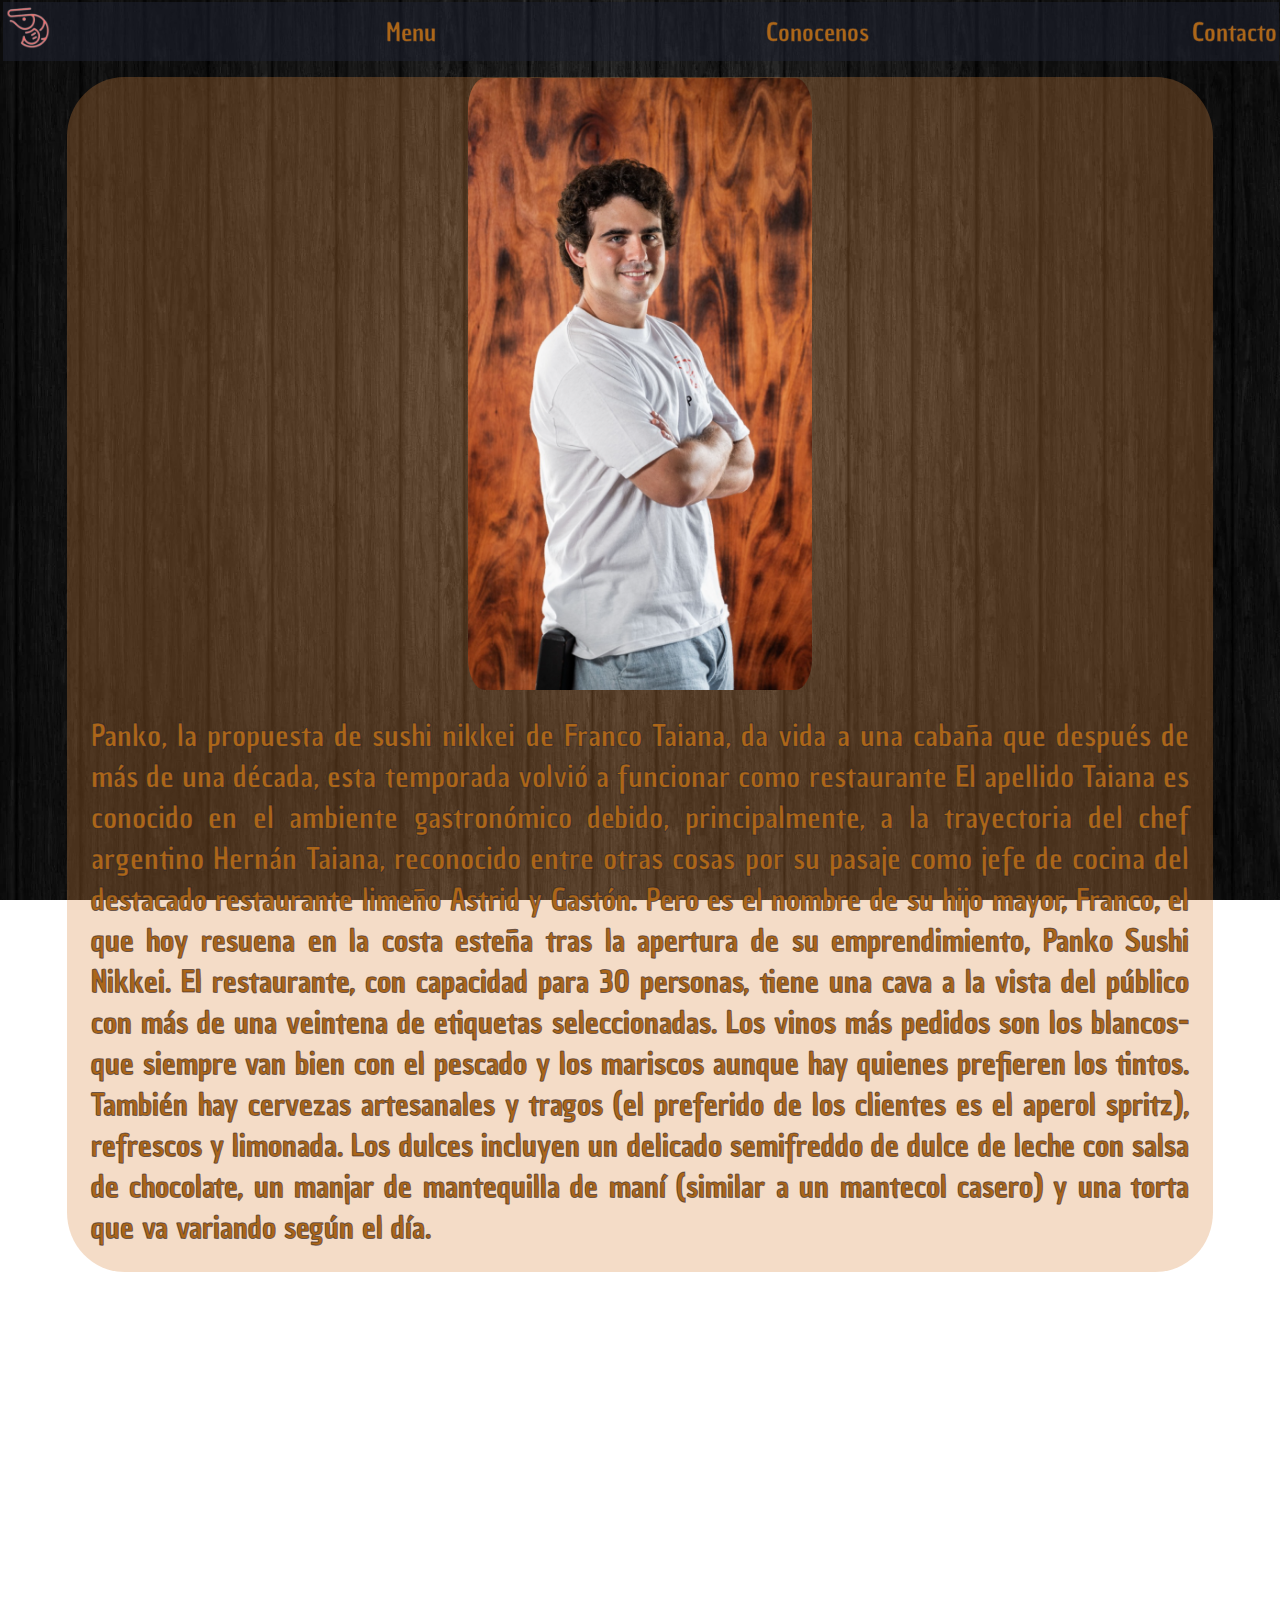
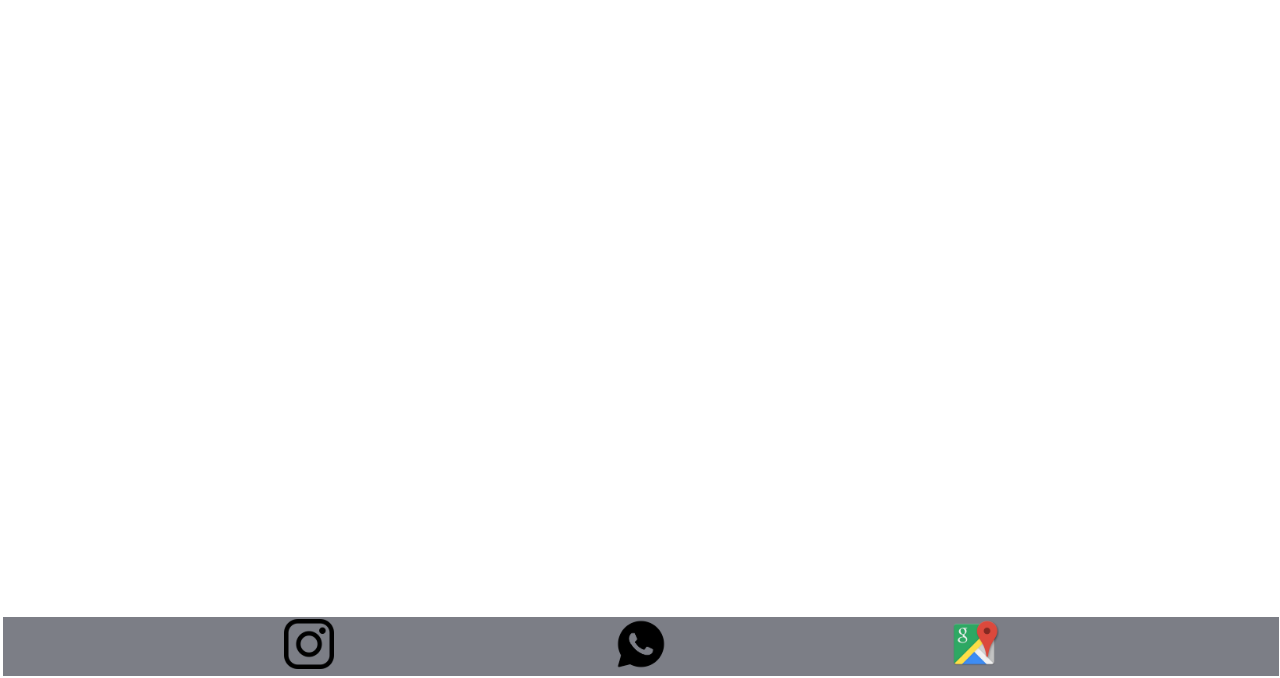
<file: conocenos.html>
<!DOCTYPE html>
<html lang="en">
<head>
  <link rel="stylesheet" href="style.css">
  <link rel="shortcut icon" href="./img/logo.png" type="image/x-icon">
  <meta name="description" content="Descubre la historia detrás de Panko Sushi Nikkei y su talentoso chef Franco Taiana. Sumérgete en una experiencia gastronómica única en Punta del Este.">
  <meta charset="UTF-8">
  <meta name="viewport" content="width=device-width, initial-scale=1.0">
  <title>Conocenos</title>
</head>
<body>
  <nav class="listNav">
      
    <a href="./index.html" class="headerLogo"><img class="logoImg" src="./img/logo.png" alt="logo"></a>
    
    <div class="headerItem"><div class="dropdown">
      <button class="botonMenu"><a class="linkMenu" href="./menu.html">Menu</a></button>
       <div class="contenidoMenu">
          <a href="./menu.html#entradas">Entradas</a>
          <a href="./menu.html#platosFrios">Platos frios</a>
          <a href="./menu.html#rollsClasicos">Rolls clasicos</a>
          <a href="./menu.html#rollsEspecialles">Rolls especiales</a>
          <a href="./menu.html#platosCalientes">Platos calientes</a>
          <a href="./menu.html#postres">Postres y bebidas</a>
        </div>
      </div>
    </div>
    <div class="headerItem"><a href="./conocenos.html">Conocenos</a></div>
    <div class="headerItem"><a href="./contacto.html">Contacto</a></div>

</nav>

  <main class="mainConocenos">
      <div class="divConocenos">
        <img class="imgFranco" src="./img/franco.png" alt="imagen de franco">
        <p class="textoNosotros">Panko, la propuesta de sushi nikkei de Franco Taiana, da vida a una cabaña que después de más de una década, esta temporada volvió a funcionar como restaurante
          El apellido Taiana es conocido en el ambiente gastronómico debido, principalmente, a la trayectoria del chef argentino Hernán Taiana, reconocido entre otras cosas por su pasaje como jefe de cocina del destacado restaurante limeño Astrid y Gastón. Pero es el nombre de su hijo mayor, Franco, el que hoy resuena en la costa esteña tras la apertura de su emprendimiento, Panko Sushi Nikkei.
          El restaurante, con capacidad para 30 personas, tiene una cava a la vista del público con más de una veintena de etiquetas seleccionadas. Los vinos más pedidos son los blancos-que siempre van bien con el pescado y los mariscos aunque hay quienes prefieren los tintos. También hay cervezas artesanales y tragos (el preferido de los clientes es el aperol spritz), refrescos y limonada. Los dulces incluyen un delicado semifreddo de dulce de leche con salsa de chocolate, un manjar de mantequilla de maní (similar a un mantecol casero) y una torta que va variando según el día.
        </p> 
      </div>
      <aside class="divAside">    
        <iframe class="mapa" src="https://www.google.com/maps/embed?pb=!1m14!1m8!1m3!1d13087.497816424502!2d-54.842686!3d-34.9096!3m2!1i1024!2i768!4f13.1!3m3!1m2!1s0x9575030f487b54df%3A0x3bd8a30a142c1744!2sPanko%20Sushi!5e0!3m2!1sen!2suy!4v1711819854896!5m2!1sen!2suy" width="600" height="900" style="border:0;" allowfullscreen="" loading="lazy" referrerpolicy="no-referrer-when-downgrade"></iframe>
        <iframe class="mapa-mobile" src="https://www.google.com/maps/embed?pb=!1m14!1m8!1m3!1d6544.127551943276!2d-54.843287!3d-34.904849!3m2!1i1024!2i768!4f13.1!3m3!1m2!1s0x9575030f487b54df%3A0x3bd8a30a142c1744!2sPanko%20Sushi!5e0!3m2!1sen!2suy!4v1713980886725!5m2!1sen!2suy" width="90%" height="300px"  style="border:0;" allowfullscreen="" loading="lazy" referrerpolicy="no-referrer-when-downgrade"></iframe>
      </aside>
  </main>


  <footer class="footer">
    <a href="https://www.instagram.com/pankosushipde?utm_source=ig_web_button_share_sheet&igsh=ZDNlZDc0MzIxNw=="><img class="imgFooter" src="./img/logo-instagram.png" alt="instagram" ></a>
    <a href="https://wa.me/59898756853?text="><img class="imgFooter" src="./img/wpp.png" alt="whatsapp"></a>
    <a href="https://maps.app.goo.gl/bAaWn9qsxcwtf8Ha8"><img class="imgFooter" src="./img/logo-maps.png" alt="googleMaps"></a>
    
  </footer>
</body>
</html>
</file>
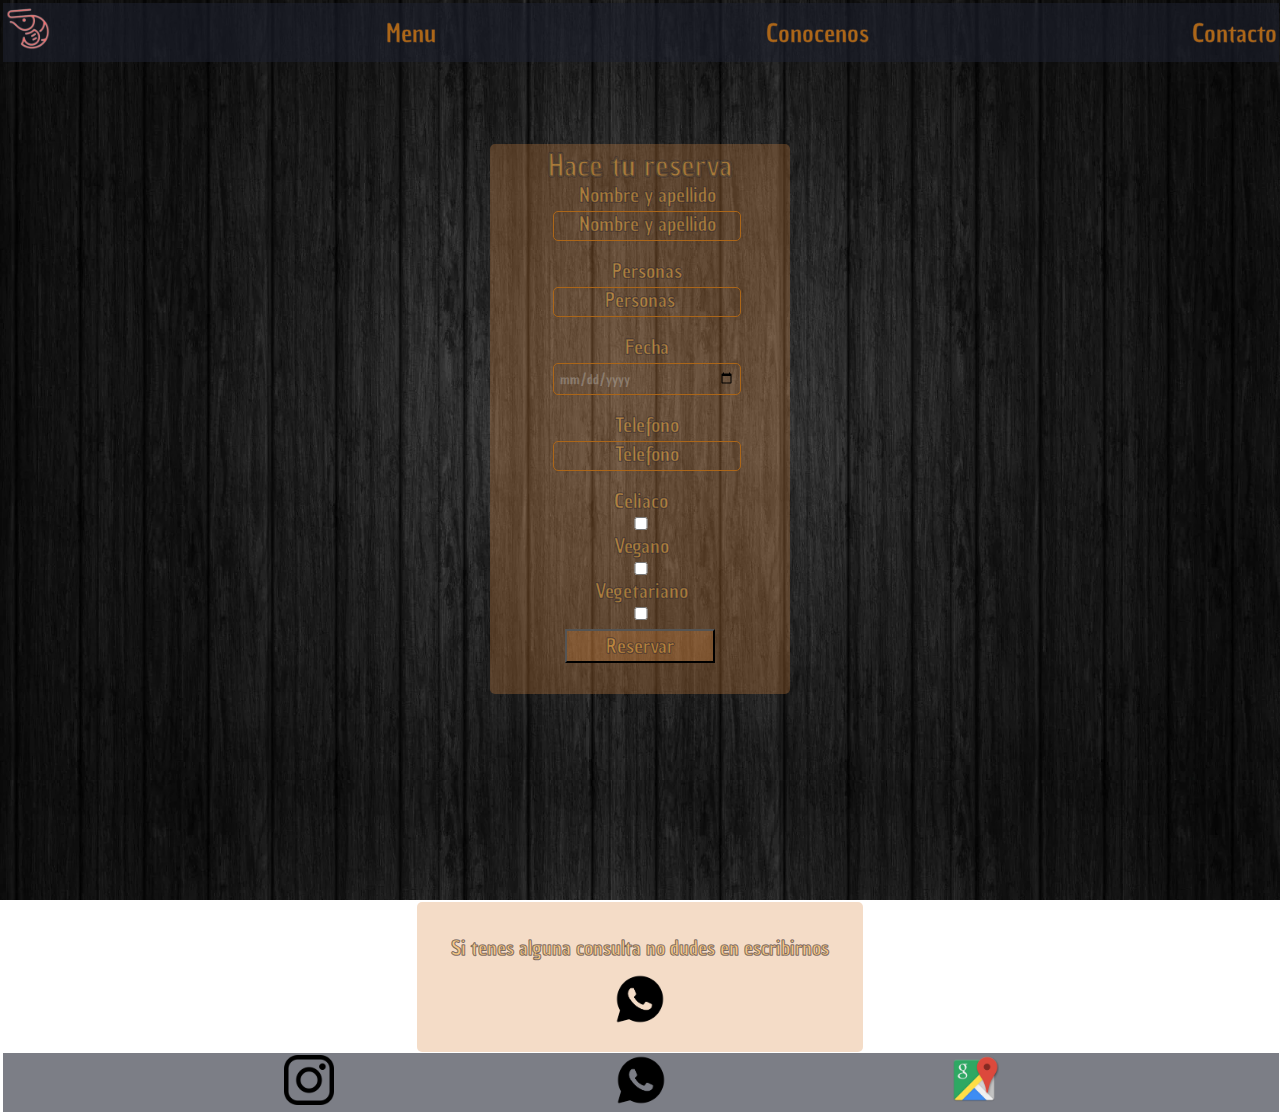
<file: contacto.html>
<!DOCTYPE html>
<html lang="en">
<head>
  <link rel="stylesheet" href="style.css">
  <link rel="shortcut icon" href="./img/logo.png" type="image/x-icon">
  <meta name="description" content="Haz tu reserva en Panko Sushi Nikkei y contáctanos para consultas adicionales. ¡Estamos aquí para ayudarte!">
  <meta charset="UTF-8">
  <meta name="viewport" content="width=device-width, initial-scale=1.0">
  <title>Contacto</title>
</head>
<body class="body-contacto">
  <nav class="listNav">
      
    <a href="./index.html" class="headerLogo"><img class="logoImg" src="./img/logo.png" alt="logo"></a>
    
    <div class="headerItem"><div class="dropdown">
      <button class="botonMenu"><a class="linkMenu" href="./menu.html">Menu</a></button>
       <div class="contenidoMenu">
          <a href="./menu.html#entradas">Entradas</a>
          <a href="./menu.html#platosFrios">Platos frios</a>
          <a href="./menu.html#rollsClasicos">Rolls clasicos</a>
          <a href="./menu.html#rollsEspecialles">Rolls especiales</a>
          <a href="./menu.html#platosCalientes">Platos calientes</a>
          <a href="./menu.html#postres">Postres y bebidas</a>
        </div>
      </div>
    </div>
    <div class="headerItem"><a href="./conocenos.html">Conocenos</a></div>
    <div class="headerItem"><a href="./contacto.html">Contacto</a></div>

</nav>
 <main class="main-contacto">
  <div class="contenedor-formulario">
      <div class="tituloReserva"><h2 >Hace tu reserva</h2></div>
    <form class="formularioReserva" action="form.php" method="post">
      <div class="item-formulario">
        <label class="formulario-label" for="nombre y apellido">Nombre y apellido</label>
        <input class="formulario-input" type="text" name="nombre y apellido" id="nombre y apellido" placeholder="Nombre y apellido">
      </div>
      <div class="item-formulario">
        <label class="formulario-label" for="personas">Personas</label>
        <input class="formulario-input" type="number" name="personas" id="personas" placeholder="Personas">
      </div>
      <div class="item-formulario">
        <label class="formulario-label" for="fecha">Fecha</label>
        <input class="formulario-input" type="date" name="fecha" id="fecha" placeholder="Fecha">
      </div>
      <div class="item-formulario">
        <label class="formulario-label" for="telefono">Telefono</label>
        <input class="formulario-input" type="tel" name="telefono" id="telefono" placeholder="Telefono">
      </div>
      <div class="item-formulario">
        <label class="formulario-label celi" for="celiaco">Celiaco</label>
        <input class="formulario-input celi" type="checkbox" name="condicion" id="celiaco">
        <label class="formulario-label vega" for="vegano">Vegano</label>
        <input class="formulario-input vega" type="checkbox" name="condicion" id="vegano">
         <label class="formulario-label vege" for="vegetariano">Vegetariano</label>
        <input class="formulario-input vege" type="checkbox" name="condicion" id="vegetariano">
      </div>    
      <input type="submit" class="formulario-boton" value="Reservar">
    </form>  
  </div>
  <div class="contenedor-ig">
    <script src="https://static.elfsight.com/platform/platform.js" data-use-service-core defer></script>
    <div class="elfsight-app-e6b295c1-d307-4f61-9711-b2a986886525 ig" data-elfsight-app-lazy></div>
  </div>
  <div class="div-aside">
       <p class="texto-wpp">Si tenes alguna consulta no dudes en escribirnos</p>
       <a href="https://wa.me/59898756853?text=" class="iconoWpp"><img src="./img/wpp.png" alt="" class="logoWpp"></a>
  </div>
 </main>
 <footer class="footer">
    <a href="https://www.instagram.com/pankosushipde?utm_source=ig_web_button_share_sheet&igsh=ZDNlZDc0MzIxNw=="><img class="imgFooter" src="./img/logo-instagram.png" alt="instagram" ></a>
    <a href="https://wa.me/59898756853?text="><img class="imgFooter" src="./img/wpp.png" alt="whatsapp"></a>
    <a href="https://maps.app.goo.gl/bAaWn9qsxcwtf8Ha8"><img class="imgFooter" src="./img/logo-maps.png" alt="googleMaps"></a> 
  </footer>
    
</body>
</html>
</file>
<file: style.css>
@font-face {
  font-family: "ChauPhilomene";
  src: url("fuentes/ChauPhilomeneOne-Regular.ttf");
}
* {
  margin: 1px;
  font-family: "ChauPhilomene";
}

body {
  background-image: url(./img/fondo.png);
  background-size: 100%;
  background-attachment: fixed;
}

/*nav*/
.listNav {
  background-color: rgba(30, 32, 47, 0.582);
  position: sticky;
  top: 0px;
  width: 100%;
  z-index: 2;
  display: flex;
  justify-content: end;
  justify-content: space-between;
  align-items: center;
  flex-wrap: wrap;
}
.listNav .headerItem {
  display: inline;
  order: 1;
  margin: 1px;
}
.listNav .headerItem a:link,
.listNav .headerItem a:visited {
  font-size: 25px;
  color: rgb(172, 102, 24);
  -webkit-text-stroke: 1px;
  -webkit-text-stroke-color: rgba(30, 32, 47, 0.582);
}
.listNav .headerItem a {
  font-size: 25px;
  text-decoration: none;
  -webkit-text-stroke: 1px;
  -webkit-text-stroke-color: rgba(30, 32, 47, 0.582);
}
.listNav .logoImg {
  width: 50px;
}

@media screen and (max-width: 326px) {
  .listNav .headerItem a:link,
  .listNav .headerItem a:visited {
    font-size: 20px;
    color: rgb(172, 102, 24);
    -webkit-text-stroke: 1px;
    -webkit-text-stroke-color: rgba(30, 32, 47, 0.582);
  }
  .listNav .headerItem a {
    font-size: 20px;
  }
}
/*Termina nav*/
/*dropdown*/
.botonMenu {
  background-color: rgba(0, 0, 0, 0);
  color: rgba(96, 72, 68, 0.26);
  border: none;
}

.dropdown {
  position: relative;
  display: inline-block;
}

.contenidoMenu {
  display: none;
  position: absolute;
  background-color: rgba(30, 32, 47, 0.582);
  min-width: 160px;
  box-shadow: 0px 8px 16px 0px rgba(0, 0, 0, 0.2);
  z-index: 1;
  transition: background-color 0.3s ease;
}

.contenidoMenu a {
  color: rgb(172, 102, 24);
  padding: 12px 16px;
  text-decoration: none;
  display: block;
}

.contenidoMenu a:hover {
  background-color: rgba(216, 137, 63, 0.295);
}

.dropdown:hover .contenidoMenu,
.botonMenu:hover .contenidoMenu {
  display: block;
}

.linkMenu {
  font-size: 16px;
}

/*Empieza footer*/
.footer {
  width: 100%;
  background-color: rgba(30, 32, 47, 0.582);
  display: flex;
  justify-content: center;
  justify-content: space-evenly;
  margin-top: auto;
  margin-bottom: 0px;
}

.imgFooter {
  width: 50px;
}

/*Termina footer*/
/*home*/
.textoNosotros {
  font-size: 30px;
  text-align: justify;
}

/*termina home*/
/*Empieza bodyHome*/
.mainHome {
  display: flex;
  flex-wrap: wrap;
  justify-content: center;
  align-items: center;
}
.mainHome .titulo {
  font-size: 60px;
  font-style: italic;
  color: rgb(172, 102, 24);
  text-wrap: balance;
  -webkit-text-stroke: 1px;
  -webkit-text-stroke-color: rgba(30, 32, 47, 0.582);
  text-align: center;
}

.contenedor-carousel {
  width: 90%;
  border-radius: 15px;
}

.contenedor-texto {
  width: 100%;
}
.contenedor-texto .texto-bienvenida {
  font-size: 47px;
  -webkit-text-stroke: 1px;
  -webkit-text-stroke-color: rgba(30, 32, 47, 0.582);
  text-align: center;
}
.contenedor-texto .img-index1, .contenedor-texto .img-index2, .contenedor-texto .img-index3 {
  width: 50%;
  height: 60%;
  margin: 10px;
  border-radius: 3px;
  transition: 1s;
  animation-delay: 1s;
}
.contenedor-texto .img-index1 {
  float: right;
}
.contenedor-texto .img-index2 {
  float: left;
}
.contenedor-texto .img-index3 {
  float: right;
}

.img-index-mobile {
  display: none;
}

@media screen and (max-width: 500px) {
  .img-index1, .img-index2, .img-index3 {
    display: none;
  }
  .contenedor-texto .texto-bienvenida {
    font-size: 16px;
    bottom: 100px;
    display: flex;
    justify-content: center;
    flex-direction: column;
    align-items: center;
  }
  .contenedor-texto .texto-bienvenida .img-index-mobile {
    display: block;
    width: 90%;
  }
}
@media screen and (min-width: 501px) and (max-width: 1200px) {
  .texto-bienvenida {
    font-size: 30px;
    bottom: 100px;
    display: flex;
    justify-content: center;
    flex-direction: column;
    align-items: center;
  }
  .img-index-mobile {
    display: block;
    width: 90%;
  }
  .img-index1, .img-index2, .img-index3 {
    display: none;
  }
}
/*Termina body*/
/*empieza el menu*/
.menu {
  display: flex;
  justify-content: center;
  flex-direction: column;
  align-items: center;
}
.menu h2, .menu h3, .menu h4 {
  color: rgb(172, 102, 24);
  -webkit-text-stroke: 1px;
  -webkit-text-stroke-color: rgba(30, 32, 47, 0.582);
  font-size: 40px;
}
.menu .listaPlatos {
  display: flex;
  flex-wrap: wrap;
  justify-content: center;
}

.plato {
  background-color: rgba(216, 137, 63, 0.295);
  border-radius: 15px;
  height: 40%;
  width: 40%;
  margin: 20px;
  display: flex;
  flex-direction: column;
  align-items: center;
  justify-items: center;
  transition: 1s;
}
.plato .descripcion-plato {
  padding: 2%;
  color: rgb(172, 102, 24);
  -webkit-text-stroke: 1px;
  -webkit-text-stroke-color: rgba(30, 32, 47, 0.582);
  font-size: 20px;
  text-align: center;
  display: none;
}
.plato .imgPlato {
  border-radius: 10px;
  width: 90%;
  height: 90%;
  margin: 5%;
  margin-bottom: 0%;
}

@media screen and (min-width: 800px) {
  .plato:hover {
    width: 50%;
  }
  .plato:hover p {
    padding-bottom: 3px;
    font-size: 30px;
  }
  .plato:hover .descripcion-plato {
    display: block;
    padding-top: 1px;
    padding-bottom: 5px;
  }
}
@media screen and (min-width: 381px) and (max-width: 800px) {
  .plato {
    width: 100%;
    margin: 10px;
    transition: 1s;
  }
  .plato:hover {
    width: 100%;
    transition: 1s;
  }
  .plato:hover p {
    padding-bottom: 3px;
    font-size: 30px;
  }
  .plato:hover .descripcion-plato {
    display: block;
    padding-top: 1px;
    padding-bottom: 5px;
    font-size: 20px;
  }
  .listaPostres {
    width: 60%;
    margin: 10px;
  }
}
@media screen and (min-width: 245px) and (max-width: 380px) {
  .plato {
    width: 100%;
    margin: 10px;
  }
  .plato:hover {
    width: 100%;
  }
  .plato:hover p {
    padding-bottom: 3px;
    font-size: 30px;
  }
  .plato:hover .descripcion-plato {
    display: block;
    padding-top: 1px;
    padding-bottom: 5px;
  }
}
@media screen and (max-width: 244px) {
  .plato {
    width: 100%;
    margin: 1px;
  }
  .listaPostres {
    width: 80%;
    margin: 5px 0px 5px 0px;
  }
}
.listaPostres {
  background-color: rgba(216, 137, 63, 0.295);
  border-radius: 15px;
  display: flex;
  flex-direction: column;
  align-content: center;
  height: 80%;
  width: 35%;
  margin: 1%;
}
.listaPostres .platoPostre {
  color: rgb(172, 102, 24);
  align-self: center;
  margin: 2%;
  font-size: 20px;
  -webkit-text-stroke: 1px;
  -webkit-text-stroke-color: rgba(30, 32, 47, 0.582);
}

@media screen and (max-width: 380px) {
  .listaPostres {
    width: 80%;
    margin: 5px;
  }
}
p {
  padding: 2%;
  color: rgb(172, 102, 24);
  -webkit-text-stroke: 1px;
  -webkit-text-stroke-color: rgba(30, 32, 47, 0.582);
  font-size: 20px;
  text-align: center;
}

/*termina el menu*/
/*conocenos*/
.mainConocenos {
  display: flex;
  flex-direction: row;
  flex-wrap: wrap;
  justify-content: center;
  gap: 25px;
}

.divConocenos {
  margin-top: 15px;
  margin-bottom: 15px;
  background-color: rgba(216, 137, 63, 0.295);
  height: 90%;
  width: 50%;
  display: flex;
  flex-direction: column;
  align-items: center;
  border-radius: 5%;
}
.divConocenos .imgFranco {
  width: 50%;
  border-radius: 5%;
}
.divConocenos .textoNosotros {
  -webkit-text-stroke: 1px;
  -webkit-text-stroke-color: rgba(30, 32, 47, 0.582);
}

.divAside {
  align-self: center;
  margin-right: 3%;
  margin-left: 1%;
  border-radius: 5px;
}

.mapa {
  display: none;
  border-radius: 5%;
}

@media screen and (max-width: 320px) {
  .divConocenos {
    width: 95%;
  }
  .divConocenos .textoNosotros {
    font-size: 20px;
  }
  .mapa {
    display: none;
  }
  .mapa-mobile {
    display: block;
    border-radius: 2px;
  }
}
@media screen and (min-width: 321px) and (max-width: 810px) {
  .divConocenos {
    width: 85%;
  }
  .divConocenos .textoNosotros {
    font-size: 23px;
  }
  .mapa-mobile {
    display: block;
    border-radius: 2px;
  }
}
@media screen and (min-width: 811px) and (max-width: 1373px) {
  .divConocenos {
    width: 90%;
  }
  .divConocenos .imgFranco {
    width: 30%;
  }
  .textoNosotros {
    -webkit-text-stroke: 1px;
    -webkit-text-stroke-color: rgba(30, 32, 47, 0.582);
  }
}
@media screen and (min-width: 811px) {
  .mapa-mobile {
    display: none;
  }
  .mapa {
    display: block;
  }
}
/*conocenos termina*/
/*contacto*/
.body-contacto {
  min-height: 100vh;
  display: flex;
  flex-direction: column;
}
.body-contacto .main-contacto {
  display: flex;
  flex-direction: row;
  gap: 5%;
  align-items: center;
  flex-wrap: wrap;
}
.body-contacto .main-contacto .contenedor-formulario {
  position: relative;
  border-radius: 5px;
  margin: 80px auto;
  width: 300px;
  height: 550px;
  background-color: rgba(216, 137, 63, 0.295);
  display: flex;
  flex-direction: column;
  flex-wrap: wrap;
}
.body-contacto .main-contacto .contenedor-formulario .tituloReserva {
  margin: 0px;
  padding: 0px;
  display: flex;
  justify-content: center;
  color: rgba(245, 177, 68, 0.527);
  -webkit-text-stroke: 1px;
  -webkit-text-stroke-color: rgba(30, 32, 47, 0.582);
  font-size: 20px;
}
.body-contacto .main-contacto .contenedor-formulario .formularioReserva {
  position: absolute;
  top: 5%;
  left: 10%;
  right: 10%;
  display: flex;
  flex-direction: column;
}
.body-contacto .main-contacto .contenedor-formulario .formularioReserva .item-formulario {
  margin: 7px;
  padding-left: 10%;
  padding-right: 10%;
  display: flex;
  flex-direction: column;
  flex-wrap: wrap;
  align-items: center;
}
.body-contacto .main-contacto .contenedor-formulario .formularioReserva .formulario-label {
  color: rgba(245, 177, 68, 0.527);
  -webkit-text-stroke: 1px;
  -webkit-text-stroke-color: rgba(30, 32, 47, 0.582);
  font-size: 20px;
}
.body-contacto .main-contacto .contenedor-formulario .formularioReserva .formulario-input {
  background-color: transparent;
  color: rgba(240, 248, 255, 0.253);
  border-radius: 5px;
  border-color: black;
  padding: 5px;
  width: 100%;
  border: groove 1px;
  border-color: rgb(172, 102, 24);
}
.body-contacto .main-contacto .contenedor-formulario .formularioReserva .formulario-input::-moz-placeholder {
  color: rgba(245, 177, 68, 0.527);
  -webkit-text-stroke: 1px;
  -webkit-text-stroke-color: rgba(30, 32, 47, 0.582);
  font-size: 20px;
  text-align: center;
}
.body-contacto .main-contacto .contenedor-formulario .formularioReserva .formulario-input::placeholder {
  color: rgba(245, 177, 68, 0.527);
  -webkit-text-stroke: 1px;
  -webkit-text-stroke-color: rgba(30, 32, 47, 0.582);
  font-size: 20px;
  text-align: center;
}
.body-contacto .main-contacto .contenedor-formulario .formularioReserva .formulario-boton {
  width: 150px;
  align-self: center;
  background-color: rgba(216, 137, 63, 0.295);
  color: rgba(245, 177, 68, 0.527);
  -webkit-text-stroke: 1px;
  -webkit-text-stroke-color: rgba(30, 32, 47, 0.582);
  font-size: 20px;
  transition: 1s;
}
.body-contacto .main-contacto .contenedor-formulario .formularioReserva .formulario-boton:hover {
  transform: scale(1.5);
}
.body-contacto .main-contacto .div-aside {
  background-color: rgba(216, 137, 63, 0.295);
  display: flex;
  flex-direction: column;
  align-items: center;
  justify-content: center;
  border-radius: 5px;
}

.div-aside {
  height: 150px;
  width: 35%;
  margin: auto;
  display: flex;
  flex-wrap: wrap;
  text-align: center;
}

@media screen and (max-width: 600px) {
  .div-aside {
    width: 100%;
  }
  .contenedor-ig {
    width: 95%;
  }
}
.contenedor-ig {
  width: 100%;
  background-color: rgba(0, 0, 0, 0);
  margin: 5%;
}

.texto-wpp {
  color: rgba(245, 177, 68, 0.527);
}

.logoWpp {
  height: 50px;
}

/*termina contacto*//*# sourceMappingURL=style.css.map */
</file>
